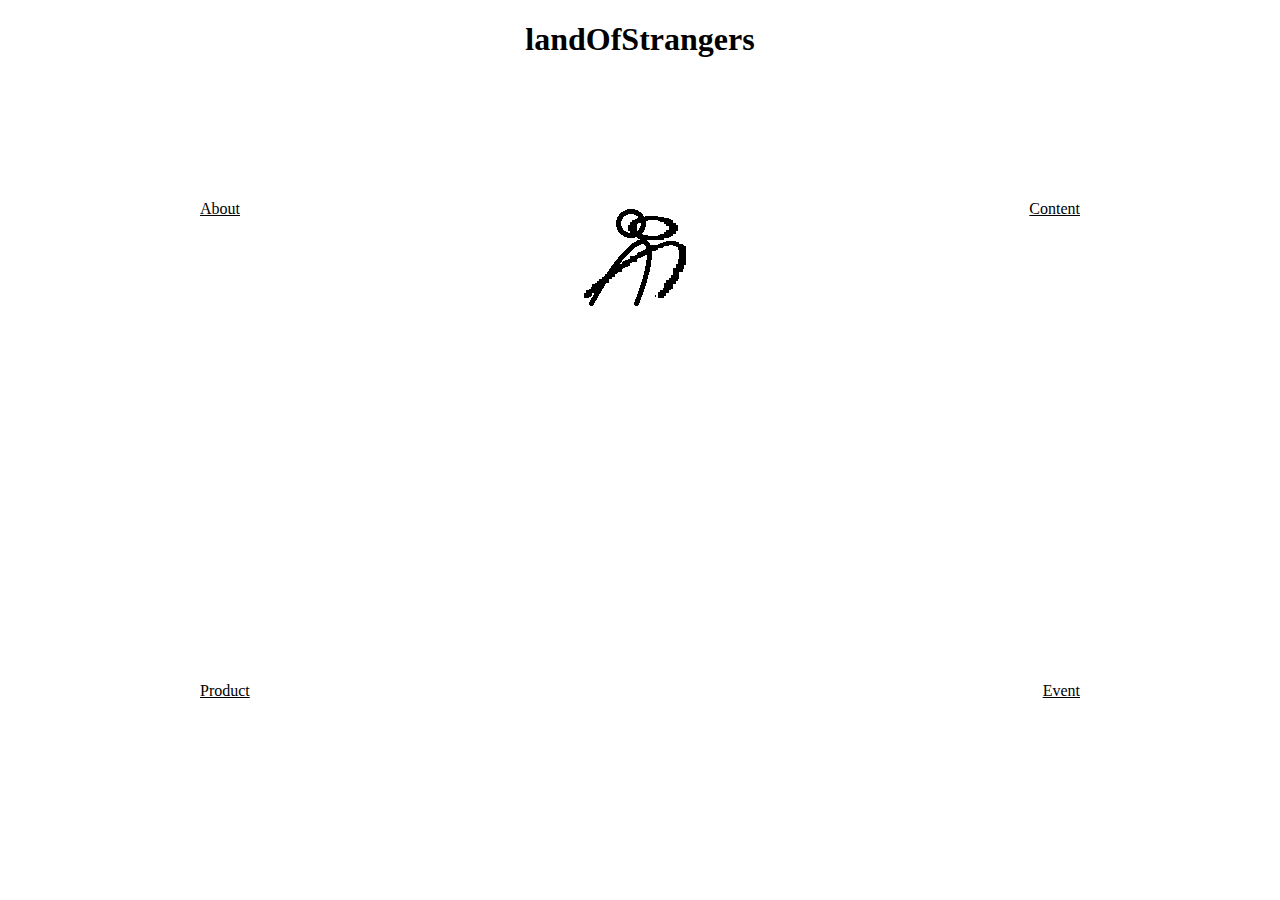
<file: index.html>
<!doctype html>
<html lang="en">
    <head>
        <meta charset="utf-8" />
        <link href="LOS.css" rel="stylesheet" type="text/css">
        <title>landOfStrangers</title>
    </head>
    
    <body>
        <h1 class="header"><a href="index.html" style=" color:black; text-decoration: none">landOfStrangers</a></h1>
        
        <p id="spinner" class="logo">
            <img src="logo2.png" alt="LOGO">
        </p>
    
        <!--links to content pages-->
        <nav>
        <a class="about" href="aboutPage.html">About</a>
        <a class="content" href="contentPage.html">Content</a>
        <a class="product" href="productPage.html">Product</a>
        <a class="event" href="eventPage.html">Event</a>
        </nav>
        
            
    </body>
    
    
</html>
</file>
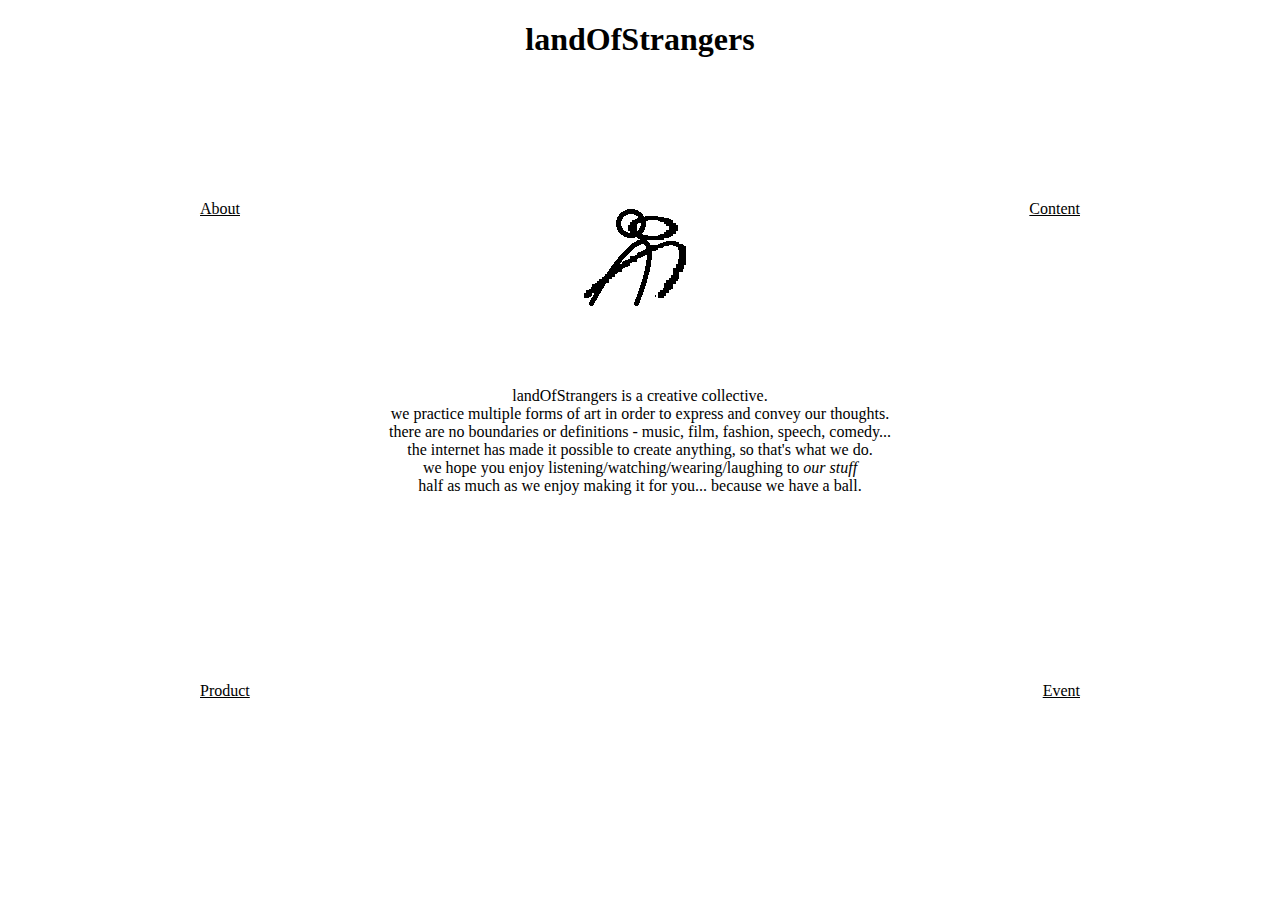
<file: aboutPage.html>
<!doctype html>
<html lang="en">
    <head>
        <meta charset="utf-8" />
        <link href="LOS.css" rel="stylesheet" type="text/css">
        <title>landOfStrangers</title>
    </head>
    
    <body>
        <h1 class="header"><a href="index.html" style=" color:black; text-decoration: none">landOfStrangers</a></h1>
        
        <p id="spinner" class="logo">
            <img src="logo2.png" alt="LOGO">
        </p>
    
        <!--links to content pages-->
        <nav>
        <a class="about" href="aboutPage.html">About</a>
        <a class="content" href="contentPage.html">Content</a>
        <a class="product" href="productPage.html">Product</a>
        <a class="event" href="eventPage.html">Event</a>
        </nav>
        
        <!-- Explain what the company does-->
        <p style="text-align: center;">landOfStrangers is a creative collective. <br>
            we practice multiple forms of art in order to express and convey our thoughts. <br>
            there are no boundaries or definitions - music, film, fashion, speech, comedy... <br>
            the internet has made it possible to create anything, so that's what we do. <br>
            we hope you enjoy listening/watching/wearing/laughing to <i>our stuff</i> <br>
            half as much as we enjoy making it for you... because we have a ball. 
        
        </p>
        
    </body>
    
    
    
</html>
</file>
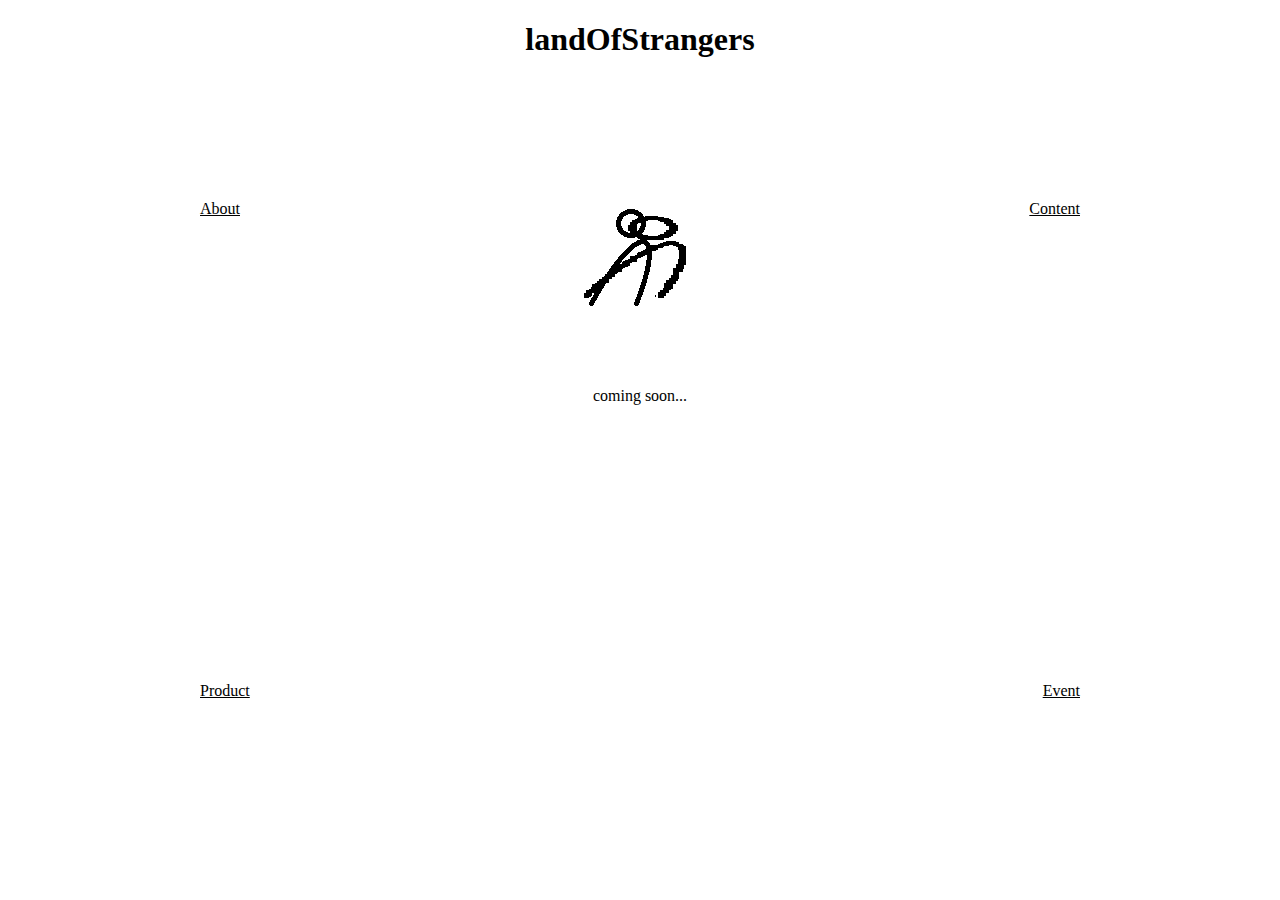
<file: eventPage.html>
<!doctype html>
<html lang="en">
    <head>
        <meta charset="utf-8" />
        <link href="LOS.css" rel="stylesheet" type="text/css">
        <title>landOfStrangers</title>
    </head>
    
    <body>
        <h1 class="header"><a href="index.html" style=" color:black; text-decoration: none">landOfStrangers</a></h1>

        <p id="spinner" class="logo">
            <img src="logo2.png" alt="LOGO">
        </p>
    
        <!--links to content pages-->
        <nav>
        <a class="about" href="aboutPage.html">About</a>
        <a class="content" href="contentPage.html">Content</a>
        <a class="product" href="productPage.html">Product</a>
        <a class="event" href="eventPage.html">Event</a>
        </nav>
            
        <p class="pEvent" style="text-align: center;">
        coming soon...
        </p>
    </body>
    
    
</html>
</file>
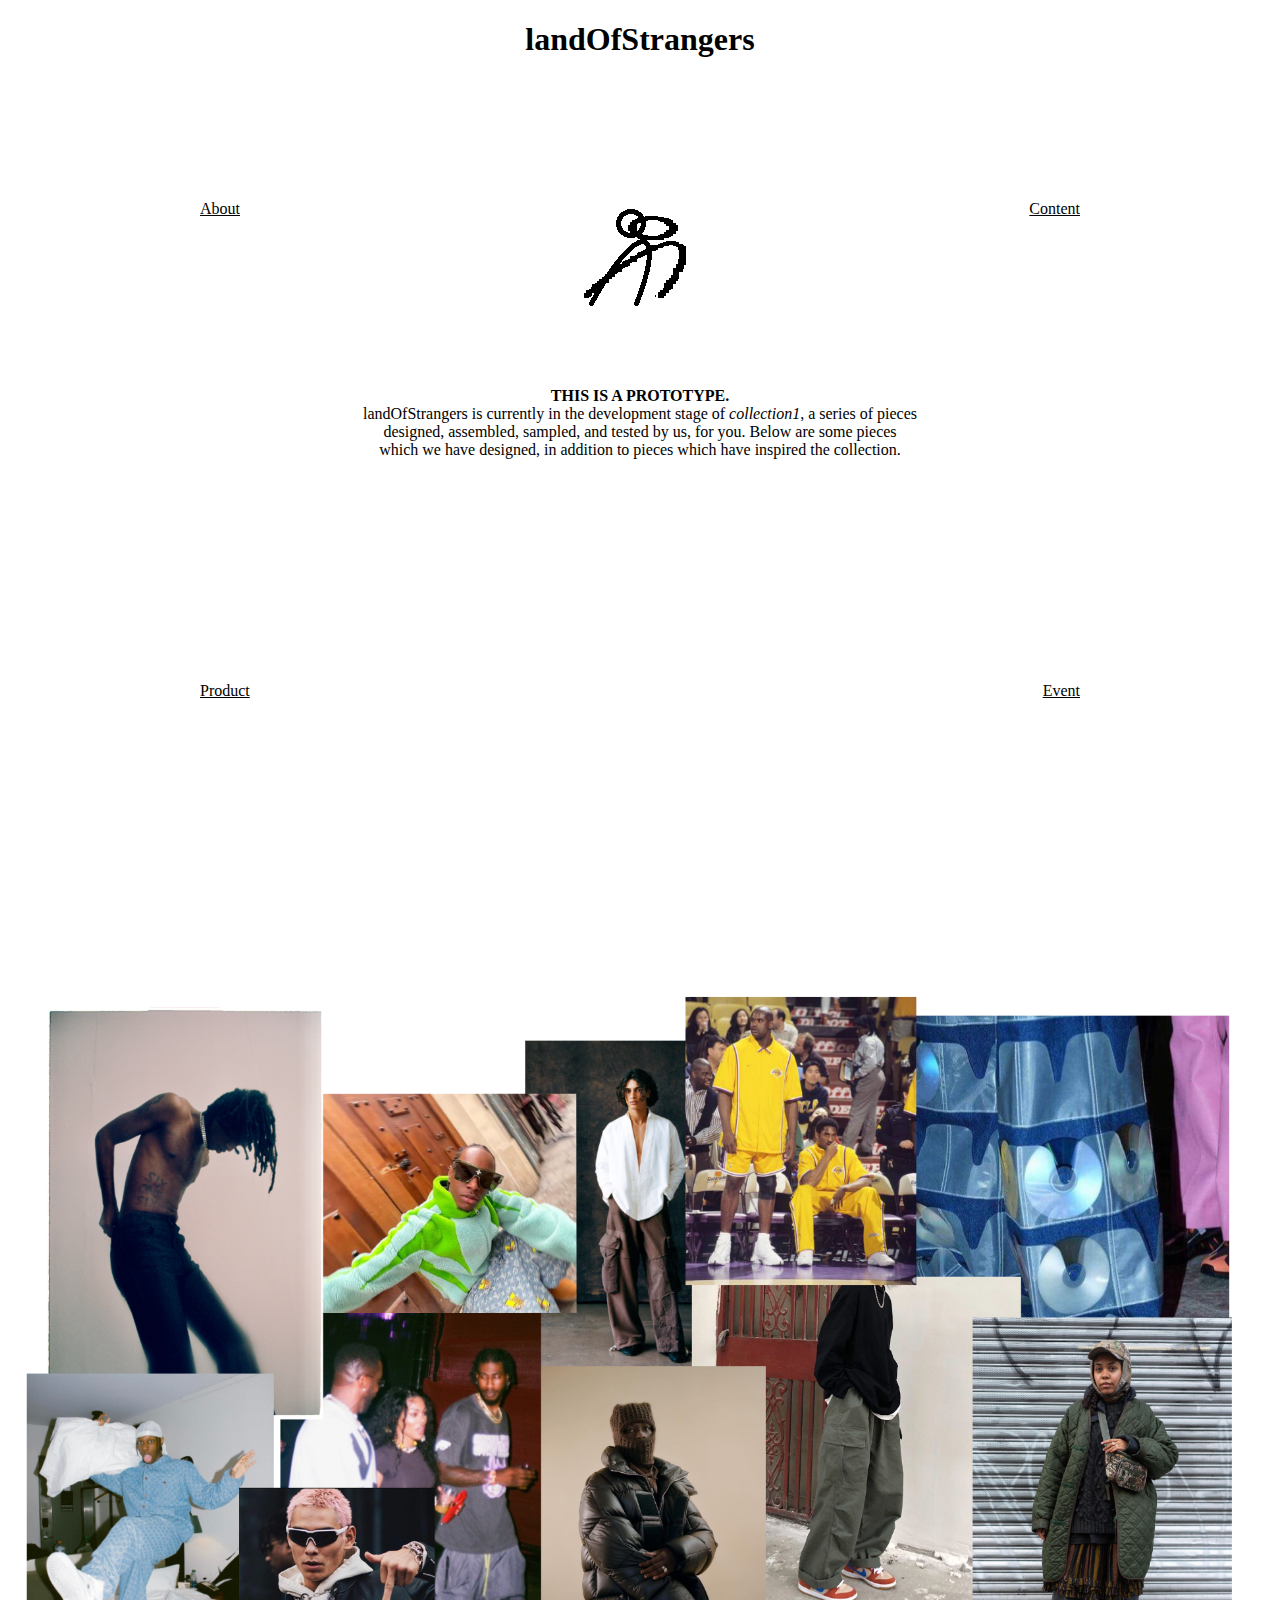
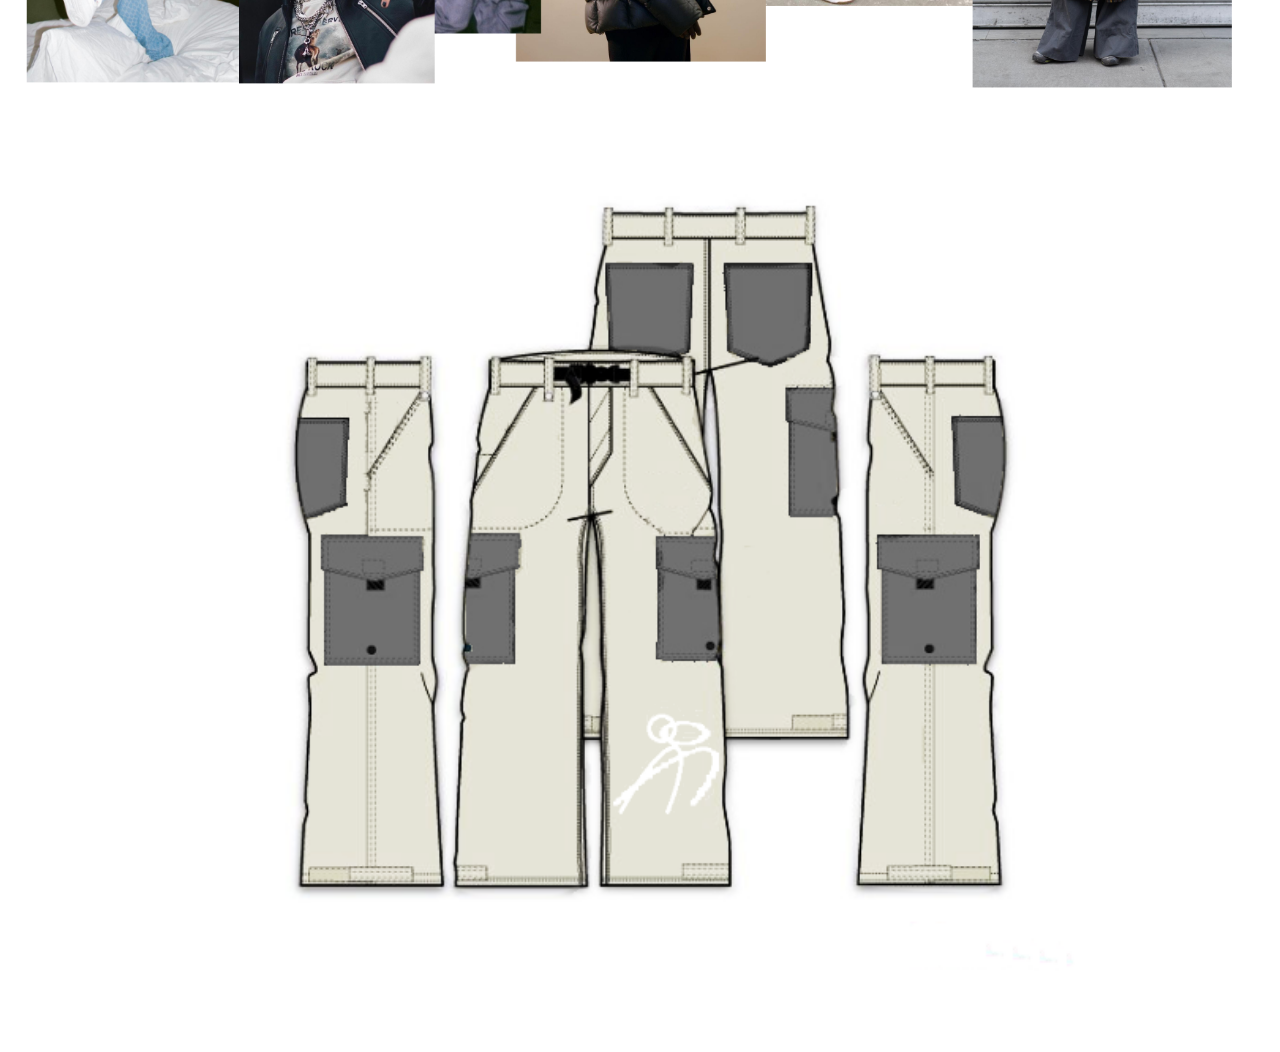
<file: productPage.html>
<!doctype html>
<html lang="en">
    <head>
        <meta charset="utf-8" />
        <link href="LOS.css" rel="stylesheet" type="text/css">
        <title>landOfStrangers</title>
    </head>
    
    <body>
        <h1 class="header"><a href="index.html" style=" color:black; text-decoration: none">landOfStrangers</a></h1>

        
        <p id="spinner" class="logo">
            <img src="logo2.png" alt="LOGO">
        </p>
    
        <!--links to content pages-->
        <nav>
        <a class="about" href="aboutPage.html">About</a>
        <a class="content" href="contentPage.html">Content</a>
        <a class="product" href="productPage.html">Product</a>
        <a class="event" href="eventPage.html">Event</a>
        </nav>
        
        <p style="text-align: center;">
        <b>THIS IS A PROTOTYPE. </b> <br>
            landOfStrangers is currently in the development stage of <i>collection1</i>, a series of pieces <br>
            designed, assembled, sampled, and tested by us, for you. Below are some pieces <br>
            which we have designed, in addition to pieces which have inspired the collection. 
            
        </p>
    
        <!-- photos of collection-->
            <div class="collection">
                <img src="COLLECTION%20INSPO.png" style="width:100%" alt="collection inspired by">
            </div>

            <div class="product1">
                <img src="CARGO.png" style="width:100%" alt="product1">
            </div>
        
    </body>
    
</html>
</file>
<file: LOS.css>
h1 {text-align: center;}        
.logo {text-align:center;}
.header {text-align: center;}
.about {position:absolute; left:200px; top:200px; color: black;}
.content {position:absolute; right:200px; top:200px; color: black;}
.event {position:absolute; right:200px; bottom:200px; color: black;}
.product {position:absolute; left:200px; bottom:200px; color: black;}
.collection {position: relative; top: 510px}
.product1 {position: relative; top: 510px}
 
    
#spinner {
    animation-name: spinner;
    animation-timing-function: linear;
    animation-iteration-count: infinite;
    animation-duration: 3s;
    transform-style: preserve-3d;
    text-align: center;
}
    
@keyframes spinner {
    from {
        transform: rotateY(0deg);
    }
    
    to {
        transform: rotateY(-360deg);
    }

}
</file>
